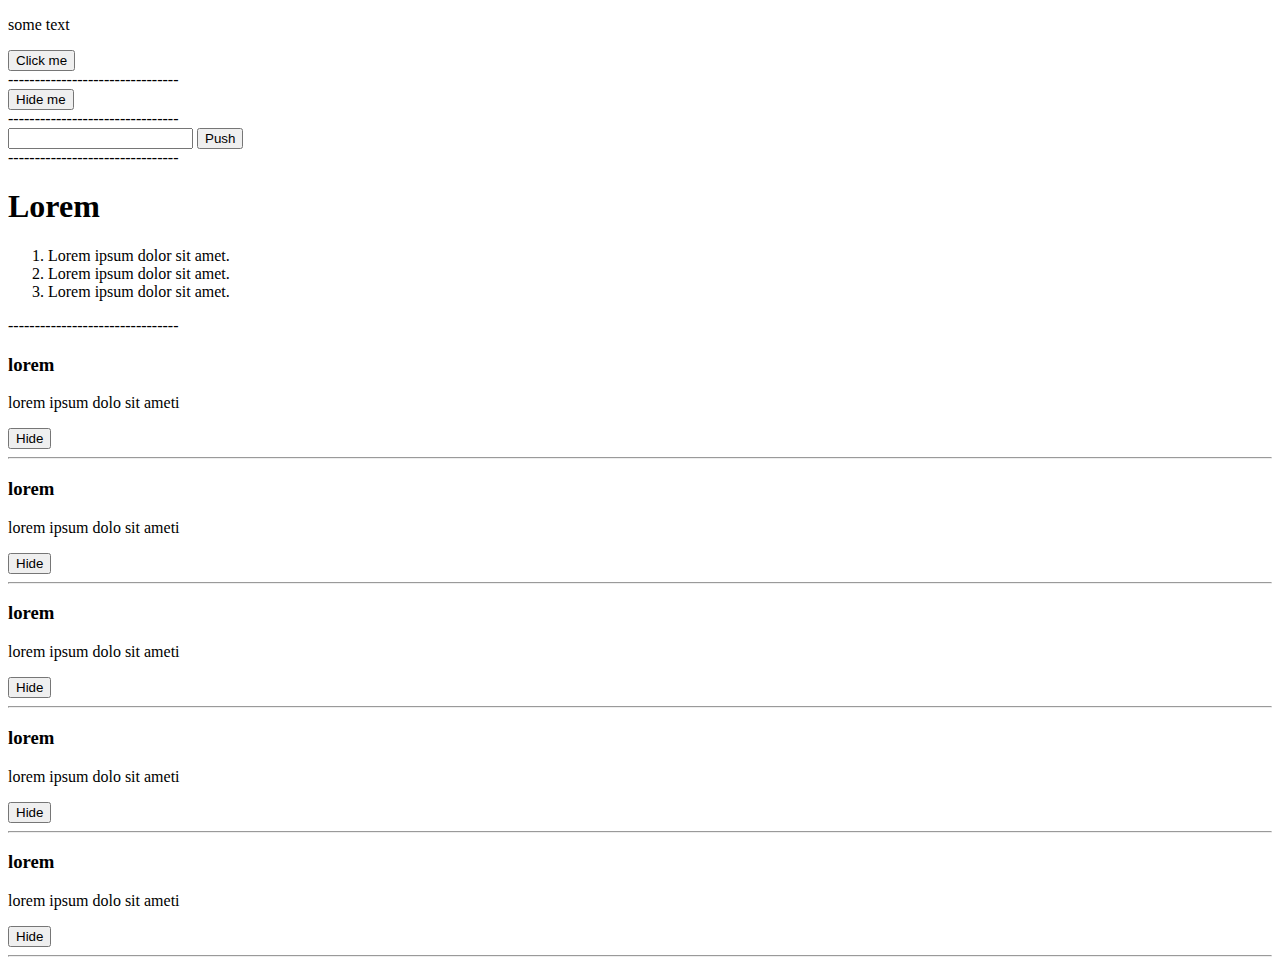
<file: lesson10/homework/index.html>
<!DOCTYPE html>
<html lang="en">
<head>
    <meta charset="UTF-8">
    <title>Title</title>
</head>
<body>

<style>

    .hidden {
        display: none;
    }

    .pHidden {
        display: none;
    }

</style>

<div id="text"><p>some text</p></div>
<input type="button" id="btn" value="Click me">

<div class="line">--------------------------------</div>

<input type="button" id="btn2" value="Hide me">

<div class="line">--------------------------------</div>

<input type="text" id="age">
<input type="button" id="btn3" value="Push">

<div class="line">--------------------------------</div>


<div class="menu">
    <h1 class="title">Lorem</h1>
    <ol>
        <li>Lorem ipsum dolor sit amet.</li>
        <li>Lorem ipsum dolor sit amet.</li>
        <li>Lorem ipsum dolor sit amet.</li>
    </ol>
</div>


<div class="line">--------------------------------</div>


<script src="main.js"></script>
</body>
</html>
</file>
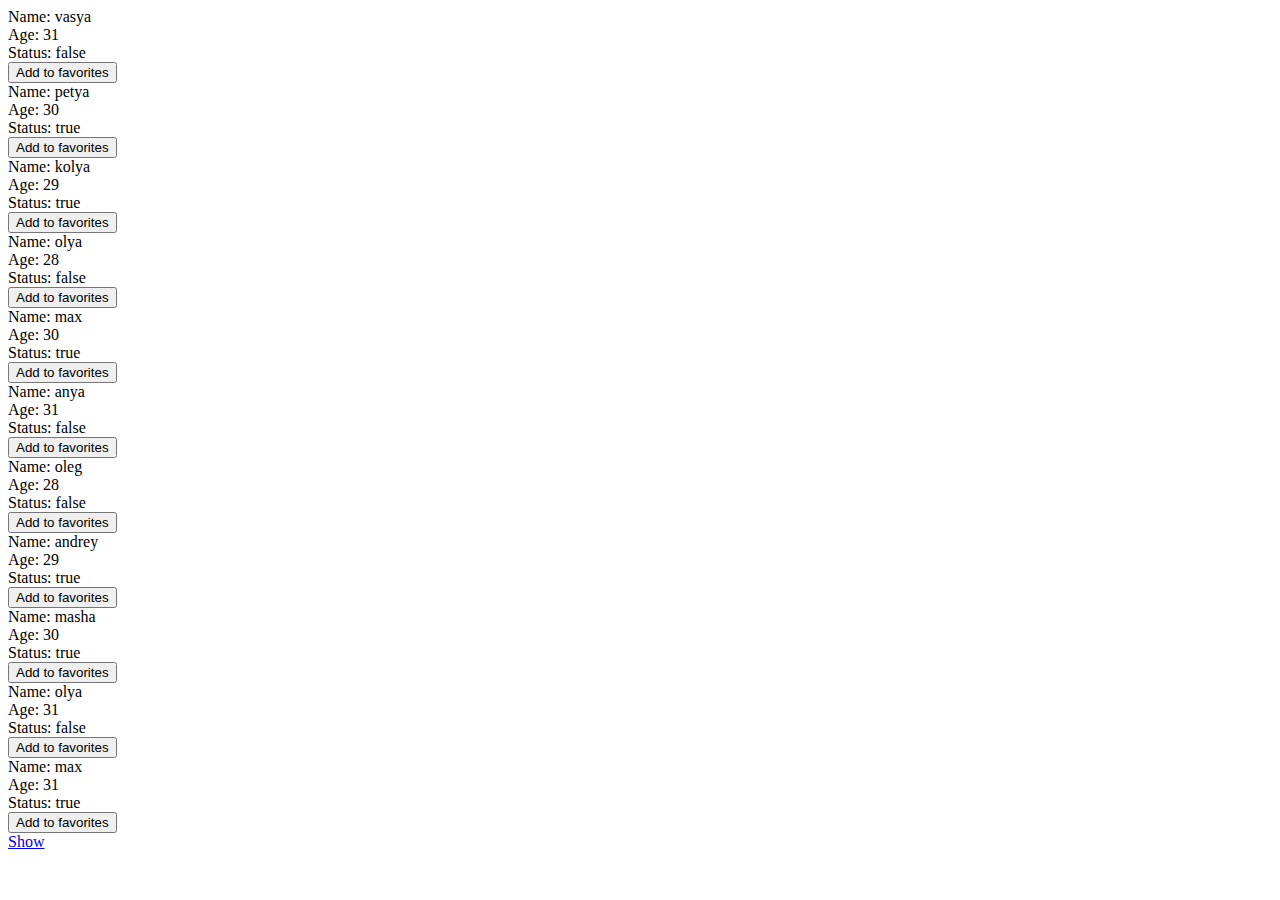
<file: lesson11/classwork/index.html>
<!doctype html>
<html lang="en">
<head>
    <meta charset="UTF-8">
    <meta name="viewport"
          content="width=device-width, user-scalable=no, initial-scale=1.0, maximum-scale=1.0, minimum-scale=1.0">
    <meta http-equiv="X-UA-Compatible" content="ie=edge">
    <title>Document</title>
</head>
<body>
<div id="container"></div>
<a href="./favorites.html">Show</a>
<script src="main.js"></script>
</body>
</html>
</file>
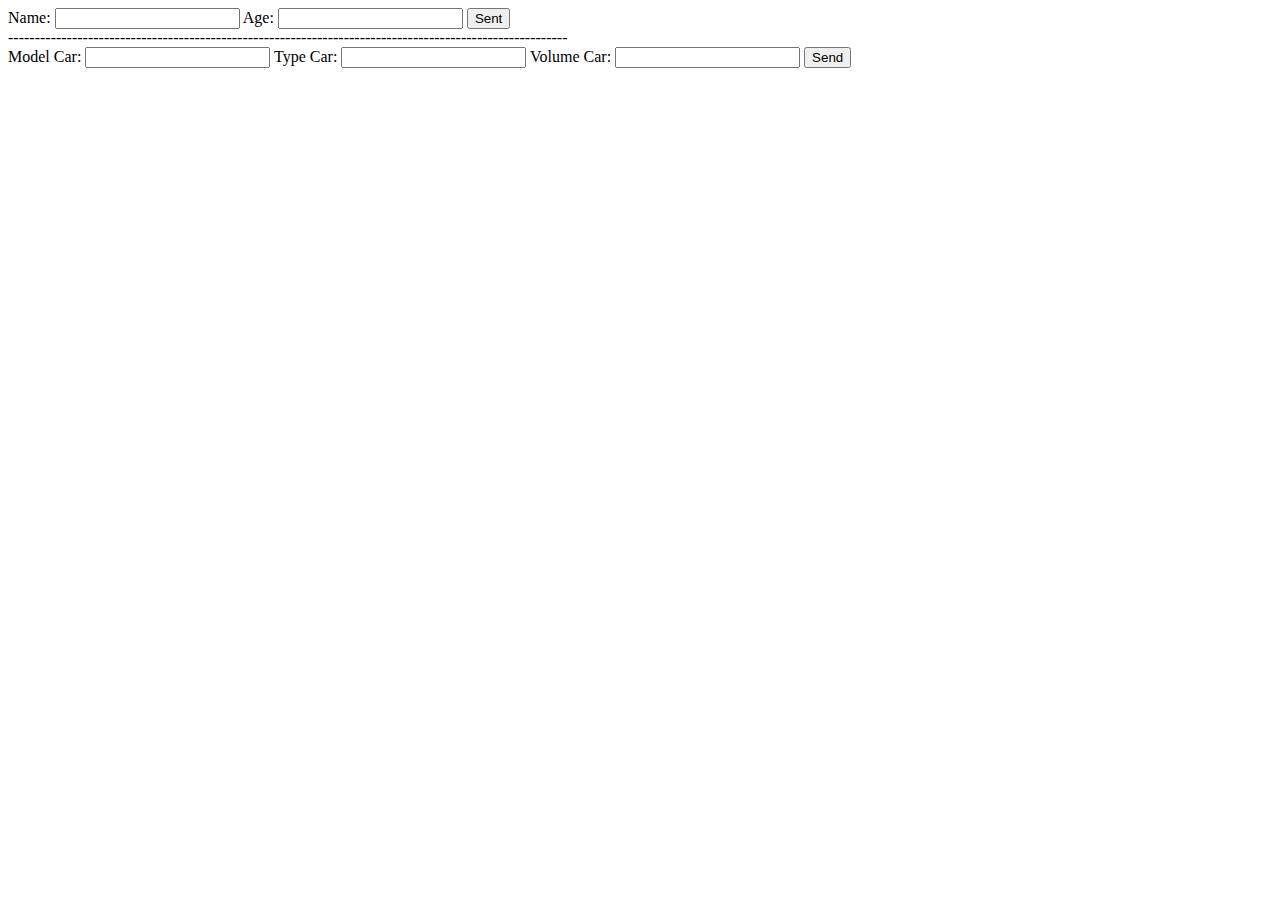
<file: lesson11/homework/index.html>
<!doctype html>
<html lang="en">
<head>
    <meta charset="UTF-8">
    <meta name="viewport"
          content="width=device-width, user-scalable=no, initial-scale=1.0, maximum-scale=1.0, minimum-scale=1.0">
    <meta http-equiv="X-UA-Compatible" content="ie=edge">
    <title>Document</title>
</head>
<body>

<form action="" name="formFirst">
    <label>Name:
        <input name="name" type="text"/>
    </label>
    <label>Age:
        <input name="age" type="number"/>
    </label>

    <button id="buttonFirst">Sent</button>
</form>


<div>---------------------------------------------------------------------------------------------------------</div>


<form action="" name="formSecond">
    <label>Model Car:
        <input name="model" type="text"/>
    </label>
    <label>Type Car:
        <input name="type" type="text"/>
    </label>
    <label>Volume Car:
        <input name="volume" type="number"/>
    </label>

    <button id="buttonSecond">Send</button>
</form>


<script src="main.js"></script>
</body>
</html>
</file>
